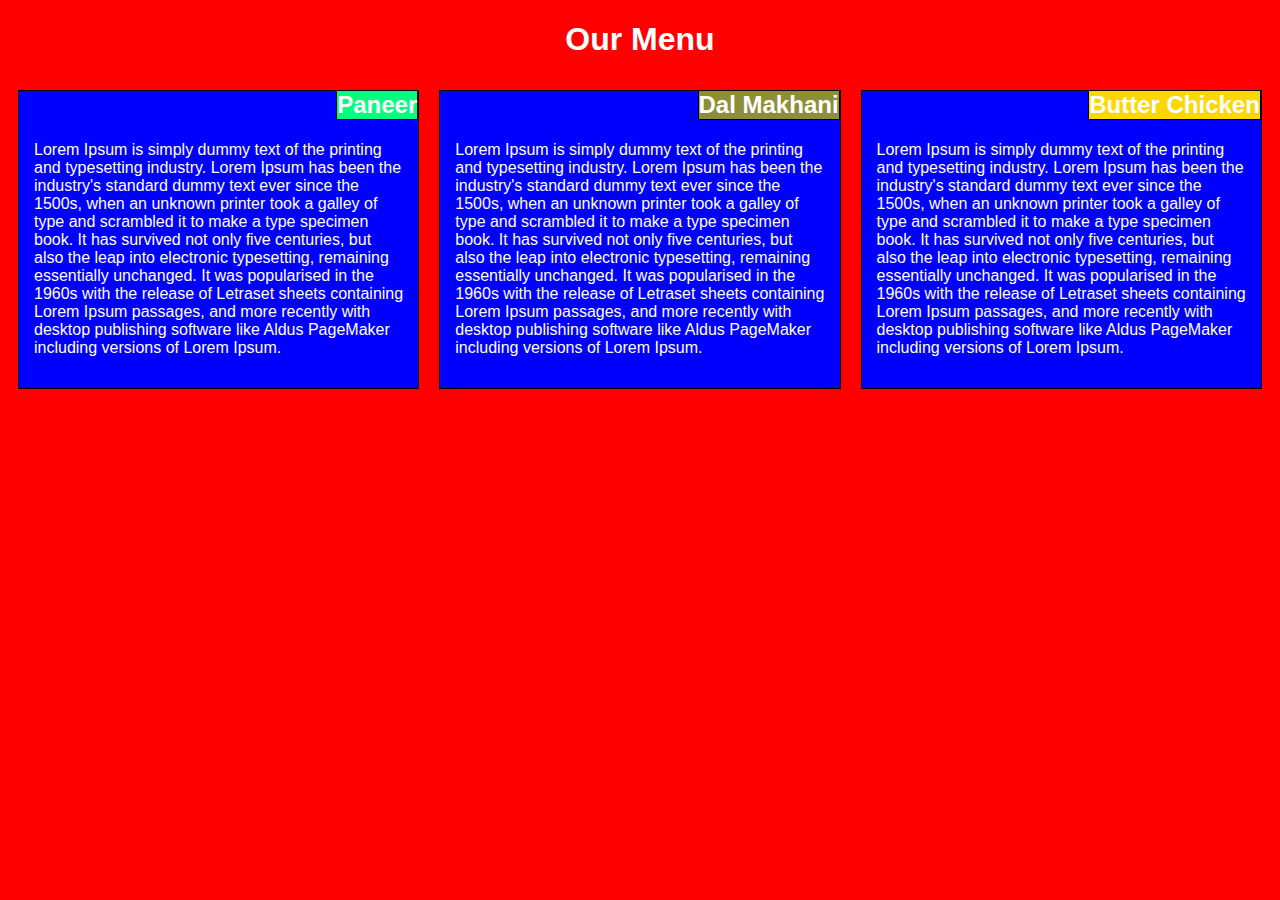
<file: module2/index.html>
<!DOCTYPE html>
<html>
<head>
  <title>Assignment Solution for Module 2</title>
  <meta charset="utf-8">
  <meta name="viewport" content="width=device-width , initial-scale=1"></meta>
  <link rel="stylesheet" href="styles.css">
</head>
<body>
  
  <div class="row">
  	<h1>Our Menu</h1>
    <div class="col-lg-4 col-md-6">
        <div id="div1">
           <h2 class="bold1">Paneer</h2>
           <p>
          Lorem Ipsum is simply dummy text of the printing and typesetting industry. Lorem Ipsum has been the industry's standard dummy text ever since the 1500s, when an unknown printer took a galley of type and scrambled it to make a type specimen book. It has survived not only five centuries, but also the leap into electronic typesetting, remaining essentially unchanged. It was popularised in the 1960s with the release of Letraset sheets containing Lorem Ipsum passages, and more recently with desktop publishing software like Aldus PageMaker including versions of Lorem Ipsum.
          </p>
        </div>
     </div>
     <div class="col-lg-4 col-md-6">
        <div id="div1">
           <h2 class="bold2">Dal Makhani</h2>
           <p>
          Lorem Ipsum is simply dummy text of the printing and typesetting industry. Lorem Ipsum has been the industry's standard dummy text ever since the 1500s, when an unknown printer took a galley of type and scrambled it to make a type specimen book. It has survived not only five centuries, but also the leap into electronic typesetting, remaining essentially unchanged. It was popularised in the 1960s with the release of Letraset sheets containing Lorem Ipsum passages, and more recently with desktop publishing software like Aldus PageMaker including versions of Lorem Ipsum.
          </p>
        </div>
     </div>
     <div class="col-lg-4 col-md-12">
        <div id="div1">
           <h2 class="bold3">Butter Chicken</h2>
           <p>
          Lorem Ipsum is simply dummy text of the printing and typesetting industry. Lorem Ipsum has been the industry's standard dummy text ever since the 1500s, when an unknown printer took a galley of type and scrambled it to make a type specimen book. It has survived not only five centuries, but also the leap into electronic typesetting, remaining essentially unchanged. It was popularised in the 1960s with the release of Letraset sheets containing Lorem Ipsum passages, and more recently with desktop publishing software like Aldus PageMaker including versions of Lorem Ipsum.
          </p>
        </div>
     </div>
</div>
</body>
</html>
</file>
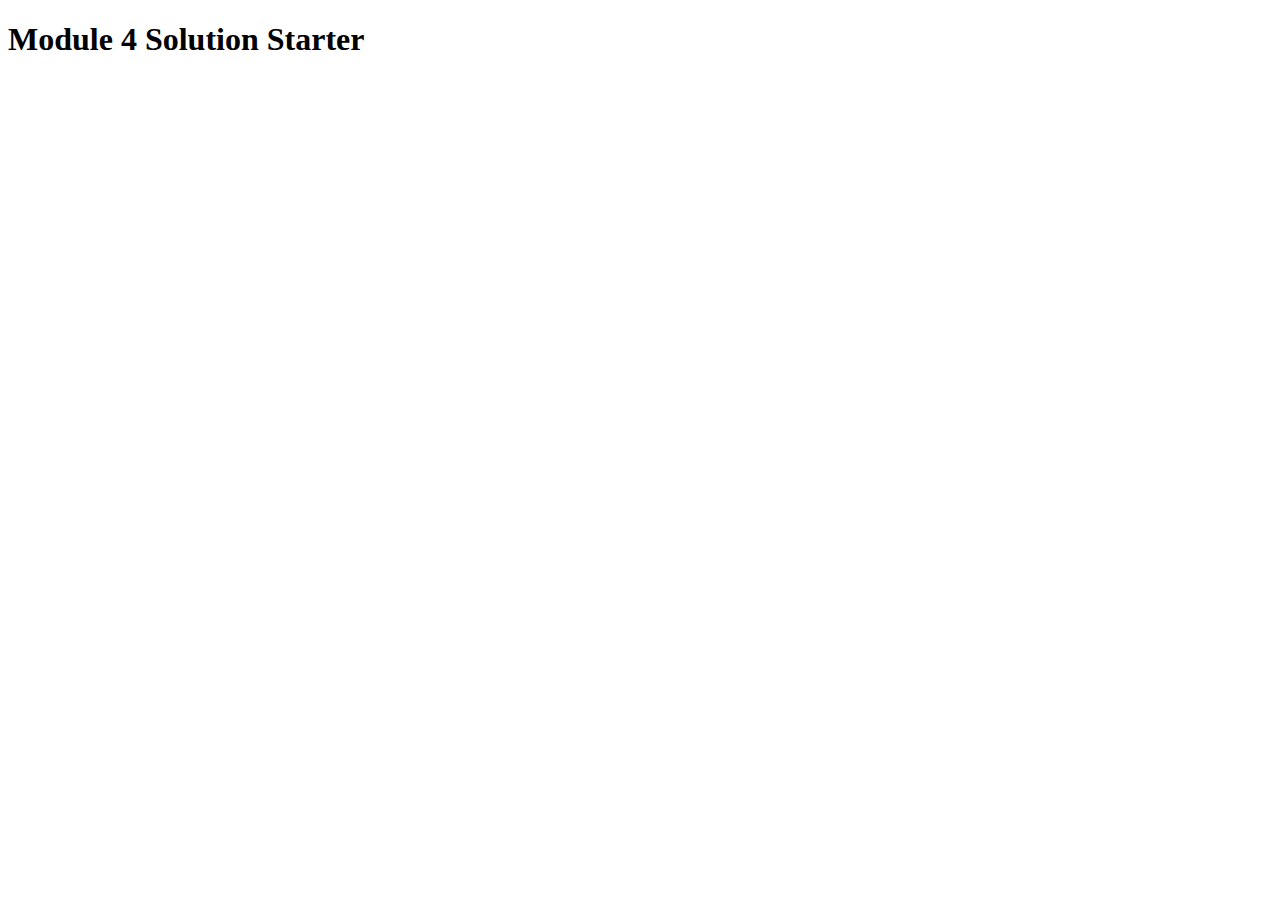
<file: Module4/index.html>
<!DOCTYPE html>
<html>
<head>
  <meta charset="utf-8">
  <title>Module 4 Solution Starter</title>
  <script>
    var names = []; // DO NOT REMOVE
  </script>
  <script src="SpeakHello.js"></script>
  <script src="SpeakGoodBye.js"></script>
  <script src="script.js"></script>
</head>
<body>
  <h1>Module 4 Solution Starter</h1>
</body>
</html>
</file>
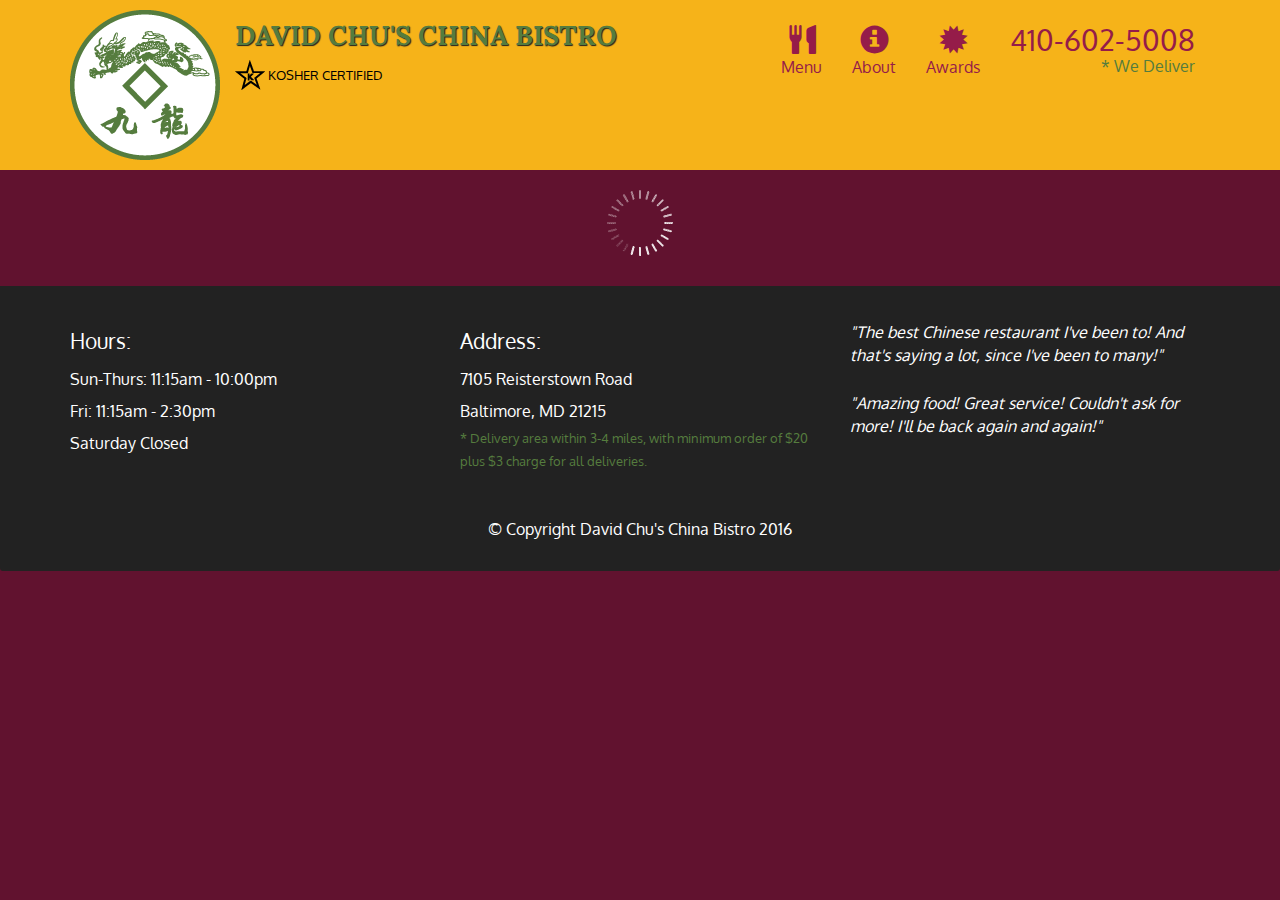
<file: module5/index.html>
<!doctype html>
<html lang="en">
  <head>
    <meta charset="utf-8">
    <meta http-equiv="X-UA-Compatible" content="IE=edge">
    <meta name="viewport" content="width=device-width, initial-scale=1">
    <title>David Chu's China Bistro</title>
    <link rel="stylesheet" href="css/bootstrap.min.css">
    <link rel="stylesheet" href="css/styles.css">
    <link href='https://fonts.googleapis.com/css?family=Oxygen:400,300,700' rel='stylesheet' type='text/css'>
    <link href='https://fonts.googleapis.com/css?family=Lora' rel='stylesheet' type='text/css'>
  </head>
<body>
  <header>
    <nav id="header-nav" class="navbar navbar-default">
      <div class="container">
        <div class="navbar-header">
          <a href="index.html" class="pull-left visible-md visible-lg">
            <div id="logo-img" alt="Logo image"></div>
          </a>

          <div class="navbar-brand">
            <a href="index.html"><h1>David Chu's China Bistro</h1></a>
            <p>
              <img src="images/star-k-logo.png" alt="Kosher certification">
              <span>Kosher Certified</span>
            </p>
          </div>

          <button id="navbarToggle" type="button" class="navbar-toggle collapsed" data-toggle="collapse" data-target="#collapsable-nav" aria-expanded="false">
            <span class="sr-only">Toggle navigation</span>
            <span class="icon-bar"></span>
            <span class="icon-bar"></span>
            <span class="icon-bar"></span>
          </button>
        </div>
        
        <div id="collapsable-nav" class="collapse navbar-collapse">
           <ul id="nav-list" class="nav navbar-nav navbar-right">
            <li id="navHomeButton" class="visible-xs active">
              <a href="index.html">
                <span class="glyphicon glyphicon-home"></span> Home</a>
            </li>
            <li id="navMenuButton">
              <a href="#" onclick="$dc.loadMenuCategories();">
                <span class="glyphicon glyphicon-cutlery"></span><br class="hidden-xs"> Menu</a>
            </li>
            <li>
              <a href="#">
                <span class="glyphicon glyphicon-info-sign"></span><br class="hidden-xs"> About</a>
            </li>
            <li>
              <a href="#">
                <span class="glyphicon glyphicon-certificate"></span><br class="hidden-xs"> Awards</a>
            </li>
            <li id="phone" class="hidden-xs">
              <a href="tel:410-602-5008">
                <span>410-602-5008</span></a><div>* We Deliver</div>
            </li>
          </ul><!-- #nav-list -->
        </div><!-- .collapse .navbar-collapse -->
      </div><!-- .container -->
    </nav><!-- #header-nav -->
  </header>

  <div id="call-btn" class="visible-xs">
    <a class="btn" href="tel:410-602-5008">
    <span class="glyphicon glyphicon-earphone"></span>
    410-602-5008
    </a>
  </div>
  <div id="xs-deliver" class="text-center visible-xs">* We Deliver</div>

  <div id="main-content" class="container"></div>

  <footer class="panel-footer">
    <div class="container">
      <div class="row">
        <section id="hours" class="col-sm-4">
          <span>Hours:</span><br>
          Sun-Thurs: 11:15am - 10:00pm<br>
          Fri: 11:15am - 2:30pm<br>
          Saturday Closed
          <hr class="visible-xs">
        </section>
        <section id="address" class="col-sm-4">
          <span>Address:</span><br>
          7105 Reisterstown Road<br>
          Baltimore, MD 21215
          <p>* Delivery area within 3-4 miles, with minimum order of $20 plus $3 charge for all deliveries.</p>
          <hr class="visible-xs">
        </section>
        <section id="testimonials" class="col-sm-4">
          <p>"The best Chinese restaurant I've been to! And that's saying a lot, since I've been to many!"</p>
          <p>"Amazing food! Great service! Couldn't ask for more! I'll be back again and again!"</p>
        </section>
      </div>
      <div class="text-center">&copy; Copyright David Chu's China Bistro 2016</div>
    </div>
  </footer>

  <!-- jQuery (Bootstrap JS plugins depend on it) -->
  <script src="js/jquery-2.1.4.min.js"></script>
  <script src="js/bootstrap.min.js"></script>
  <script src="js/ajax-utils.js"></script>
  <script src="js/script.js"></script>
</body>
</html>
</file>
<file: module2/styles.css>
* {
	font-family: Georgia, sans-serif;
	box-sizing: border-box;
}
body {
	background-color: red;
	color: white;
}
h1 {
	text-align: center;
}

#div1 {
	background-color: blue;
	border: 1px solid black;
	margin: 10px;
	left: 50px;
}
#div2 {
	background-color: blue;
	border: 1px solid black;
	left: 50px;
}
#div3 {
	background-color: blue;
	border: 1px solid black;
	left: 50px;
}
.bold1 {
	position: relative;
	background-color: #00FF7F;
	float: right;
	font-size: 150%;
	font-weight: bold;
	border: 1px solid black;
	margin-top: -1px;
	margin-bottom: 20px;
}
.bold2 {
	position: relative;
	background-color: #8E8E38;
	float: right;
	font-size: 150%;
	font-weight: bold;
	border: 1px solid black;
	margin-top: -1px;
	margin-bottom: 20px;
}
.bold3 {
	position: relative;
	background-color: #FFD700;
	float: right;
	font-size: 150%;
	font-weight: bold;
	border: 1px solid black;
	margin-top: -1px;
	margin-bottom: 20px;
}
p {
	position: relative;
	margin-top: 35px;
	padding: 15px;
}
.row {
	width: 100%;
}

@media (min-width: 992px) {
	.col-lg-1, .col-lg-2, .col-lg-3, .col-lg-4, .col-lg-5, .col-lg-6, .col-lg-7, .col-lg-8, .col-lg-9, .col-lg-10, .col-lg-11, .col-lg-12
	{
		float: left;	
	}
	.col-lg-1 {
		width: 8.33%;
	}
	.col-lg-2 {
		width: 16.66%;
	}
	.col-lg-3 {
		width: 25%;
	}
	.col-lg-4 {
		width: 33.33%;
	}
	.col-lg-5 {
		width: 41.66%;
	}
	.col-lg-6 {
		width: 50%;
	}
	.col-lg-7 {
		width: 58.33%;
	}
	.col-lg-8 {
		width: 66.66%;
	}
	.col-lg-9 {
		width: 75%;
	}
	.col-lg-10 {
		width: 83.33%;
	}
	.col-lg-11 {
		width: 91.66%;
	}
	.col-lg-12 {
		width: 100%;
	}

}
@media (min-width: 768px) and (max-width: 991px) {
	.col-md-1, .col-md-2, .col-md-3, .col-md-4, .col-md-5, .col-md-6, .col-md-7, .col-md-8, .col-md-9, .col-md-10, .col-md-11, .col-md-12
	{
		float: left;	
	}
	.col-md-1 {
		width: 8.33%;
	}
	.col-md-2 {
		width: 16.66%;
	}
	.col-md-3 {
		width: 25%;
	}
	.col-md-4 {
		width: 33.33%;
	}
	.col-md-5 {
		width: 41.66%;
	}
	.col-md-6 {
		width: 50%;
	}
	.col-md-7 {
		width: 58.33%;
	}
	.col-md-8 {
		width: 66.66%;
	}
	.col-md-9 {
		width: 75%;
	}
	.col-md-10 {
		width: 83.33%;
	}
	.col-md-11 {
		width: 91.66%;
	}
	.col-md-12 {
		width: 100%;
	}

}

@media (max-width: 767px) {
	.col-sm-1, .col-sm-2, .col-sm-3, .col-sm-4, .col-sm-5, .col-sm-6, .col-sm-7, .col-sm-8, .col-sm-9, .col-sm-10, .col-sm-11, .col-sm-12
	{
		float: left;
		position: relative;
	}
	.col-sm-1 {
		width: 8.33%;
	}
	.col-sm-2 {
		width: 16.66%;
	}
	.col-sm-3 {
		width: 25%;
	}
	.col-sm-4 {
		width: 33.33%;
	}
	.col-sm-5 {
		width: 41.66%;
	}
	.col-sm-6 {
		width: 50%;
	}
	.col-sm-7 {
		width: 58.33%;
	}
	.col-sm-8 {
		width: 66.66%;
	}
	.col-sm-9 {
		width: 75%;
	}
	.col-sm-10 {
		width: 83.33%;
	}
	.col-sm-11 {
		width: 91.66%;
	}
	.col-sm-12 {
		width: 100%;
	}

}
</file>
<file: module5/css/styles.css>
body {
  font-size: 16px;
  color: #fff;
  background-color: #61122f;
  font-family: 'Oxygen', sans-serif;
}

/** HEADER **/
#header-nav {
  background-color: #f6b319;
  border-radius: 0;
  border: 0;
}

#logo-img {
  background: url('../images/restaurant-logo_large.png') no-repeat;
  width: 150px;
  height: 150px;
  margin: 10px 15px 10px 0;
}

.navbar-brand {
  padding-top: 25px;
}
.navbar-brand h1 { /* Restaurant name */
  font-family: 'Lora', serif;
  color: #557c3e;
  font-size: 1.5em;
  text-transform: uppercase;
  font-weight: bold;
  text-shadow: 1px 1px 1px #222;
  margin-top: 0;
  margin-bottom: 0;
  line-height: .75;
}
.navbar-brand a:hover, .navbar-brand a:focus {
  text-decoration: none;
}
.navbar-brand p { /* Kosher cert */
  color: #000;
  text-transform: uppercase;
  font-size: .7em;
  margin-top: 15px;
}
.navbar-brand p span { /* Star-K */
  vertical-align: middle;
}

#nav-list {
  margin-top: 10px;
}
#nav-list a {
  color: #951C49;
  text-align: center;
}
#nav-list a:hover {
  background: #E7E7E7;
}
#nav-list a span {
  font-size: 1.8em;
}

#phone {
  margin-top: 5px;
}
#phone a { /* Phone number */
  text-align: right;
  padding-bottom: 0;
}
#phone div { /* We Deliver */
  color: #557c3e;
  text-align: right;
  padding-right: 15px;
}

.navbar-header button.navbar-toggle, .navbar-header .icon-bar {
  border: 1px solid #61122f;
}
.navbar-header button.navbar-toggle {
  clear: both;
  margin-top: -30px;
}
/* END HEADER */

/* FOOTER */
.panel-footer {
  margin-top: 30px;
  padding-top: 35px;
  padding-bottom: 30px;
  background-color: #222;
  border-top: 0;
}
.panel-footer div.row {
  margin-bottom: 35px;
}
#hours, #address {
  line-height: 2;
}
#hours > span, #address > span {
  font-size: 1.3em;
}
#address p {
  color: #557c3e;
  font-size: .8em;
  line-height: 1.8;
}
#testimonials {
  font-style: italic;
}
#testimonials p:nth-child(2) {
  margin-top: 25px;
}
/* END FOOTER */



/* HOME PAGE */
.container .jumbotron {
  box-shadow: 0 0 50px #3F0C1F;
  border: 2px solid #3F0C1F;
}

#menu-tile, #specials-tile, #map-tile {
  height: 250px;
  width: 100%;
  margin-bottom: 15px;
  position: relative;
  border: 2px solid #3F0C1F;
  overflow: hidden;
}
#menu-tile:hover, #specials-tile:hover, #map-tile:hover {
  box-shadow: 0 1px 5px 1px #cccccc;
}
#menu-tile {
  background: url('../images/menu-tile.jpg') no-repeat;
  background-position: center;
}
#specials-tile {
  background: url('../images/specials-tile.jpg') no-repeat;
  background-position: center;
}
#menu-tile span, #specials-tile span, #map-tile span {
  position: absolute;
  bottom: 0;
  right: 0;
  width: 100%;
  text-align: center;
  font-size: 1.6em;
  text-transform: uppercase;
  background-color: #000;
  color: #fff;
  opacity: .8;
}
/* END HOME PAGE */

/* MENU CATEGORIES PAGE */
.category-tile { 
  position: relative;
  border: 2px solid #3F0C1F;
  overflow: hidden;
  width: 200px;
  height: 200px;
  margin: 0 auto 15px;
}
.category-tile span {
  position: absolute;
  bottom: 0;
  right: 0;
  width: 100%;
  text-align: center;
  font-size: 1.2em;
  text-transform: uppercase;
  background-color: #000;
  color: #fff;
  opacity: .8;
}
.category-tile:hover {
  box-shadow: 0 1px 5px 1px #cccccc;
}

#menu-categories-title + div {
  margin-bottom: 50px;
}
/* END MENU CATEGORIES PAGE */

/* SINGLE CATEGORY PAGE */
.menu-item-tile {
  margin-bottom: 25px;
}
.menu-item-tile hr {
  width: 80%;
}
.menu-item-tile .menu-item-price {
  font-size: 1.1em;
  text-align: right;
  margin-top: -15px;
  margin-right: -15px;
}
.menu-item-tile .menu-item-price span {
  font-size: .6em;
}
.menu-item-photo {
  position: relative;
  border: 2px solid #3F0C1F; 
  overflow: hidden;
  padding: 0;
  margin-right: -15px;
  margin-left: auto;
  margin-bottom: 20px;
  max-width: 250px;
}
.menu-item-photo div {
  position: absolute;
  bottom: 0;
  right: 0;
  width: 80px;
  background-color: #557c3e;
  text-align: center;
}
.menu-item-description {
  padding-right: 30px;
}
h3.menu-item-title {
  margin: 0 0 10px;
}
.menu-item-details {
  font-size: .9em;
  font-style: italic;
}
/* END SINGLE CATEGORY PAGE */


/********** Large devices only **********/
@media (min-width: 1200px) {
  .container .jumbotron {
    background: url('../images/jumbotron_1200.jpg') no-repeat;
    height: 675px;
  }
}

/********** Medium devices only **********/
@media (min-width: 992px) and (max-width: 1199px) {
  /* Header */
  #logo-img {
    background: url('../images/restaurant-logo_medium.png') no-repeat;
    width: 100px;
    height: 100px;
    margin: 5px 5px 5px 0;
  }
  /* End Header */

  /* Home Page */
  .container .jumbotron {
    background: url('../images/jumbotron_992.jpg') no-repeat;
    height: 558px;
  }
  /* End Home Page */
}

/********** Small devices only **********/
@media (min-width: 768px) and (max-width: 991px) {
  /* Home Page */
  .container .jumbotron {
    background: url('../images/jumbotron_768.jpg') no-repeat;
    height: 432px;
  }
  /* End Home Page */
}

/********** Extra small devices only **********/
@media (max-width: 767px) {
  /* Header */
  .navbar-brand {
    padding-top: 10px;
    height: 80px;
  }
  .navbar-brand h1 { /* Restaurant name */
    padding-top: 10px;
    font-size: 5vw; /* 1vw = 1% of viewport width */
  }
  .navbar-brand p { /* Kosher cert */
    font-size: .6em;
    margin-top: 12px;
  }
  .navbar-brand p img { /* Star-K */
    height: 20px;
  }

  #collapsable-nav a { /* Collapsed nav menu text */
    font-size: 1.2em;
  }
  #collapsable-nav a span { /* Collapsed nav menu glyph */
    font-size: 1em;
    margin-right: 5px;
  }

  #call-btn > a {
    font-size: 1.5em;
    display: block;
    margin: 0 20px;
    padding: 10px;
    border: 2px solid #fff;
    background-color: #f6b319;
    color: #951c49;
  }
  #xs-deliver {
    margin-top: 5px;
    font-size: .7em;
    letter-spacing: .1em;
    text-transform: uppercase;
  }
  /* End Header */

  /* Footer */
  .panel-footer section {
    margin-bottom: 30px;
    text-align: center;
  }
  .panel-footer section:nth-child(3) {
    margin-bottom: 0; /* margin already exists on the whole row */
  }
  .panel-footer section hr {
    width: 50%;
  }
  /* End Footer */

  /* Home Page */
  .container .jumbotron {
    margin-top: 30px;
    padding: 0;
  }
  #menu-tile, #specials-tile {
    width: 360px;
    margin: 0 auto 15px;
  }

  .menu-item-photo {
    margin-right: auto;
  }
  .menu-item-tile .menu-item-price {
    text-align: center;
  }
  .menu-item-description {
    text-align: center;;
  }
}


/********** Super extra small devices Only :-) (e.g., iPhone 4) **********/
@media (max-width: 479px) {
  /* Header */
  .navbar-brand h1 { /* Restaurant name */
    padding-top: 5px;
    font-size: 6vw;
  }
  /* End Header */
  
  /* Home page */
  #menu-tile, #specials-tile {
    width: 280px;
    margin: 0 auto 15px;
  }

  .col-xxs-12 {
    position: relative;
    min-height: 1px;
    padding-right: 15px;
    padding-left: 15px;
    float: left;
    width: 100%;
  }
}
</file>
